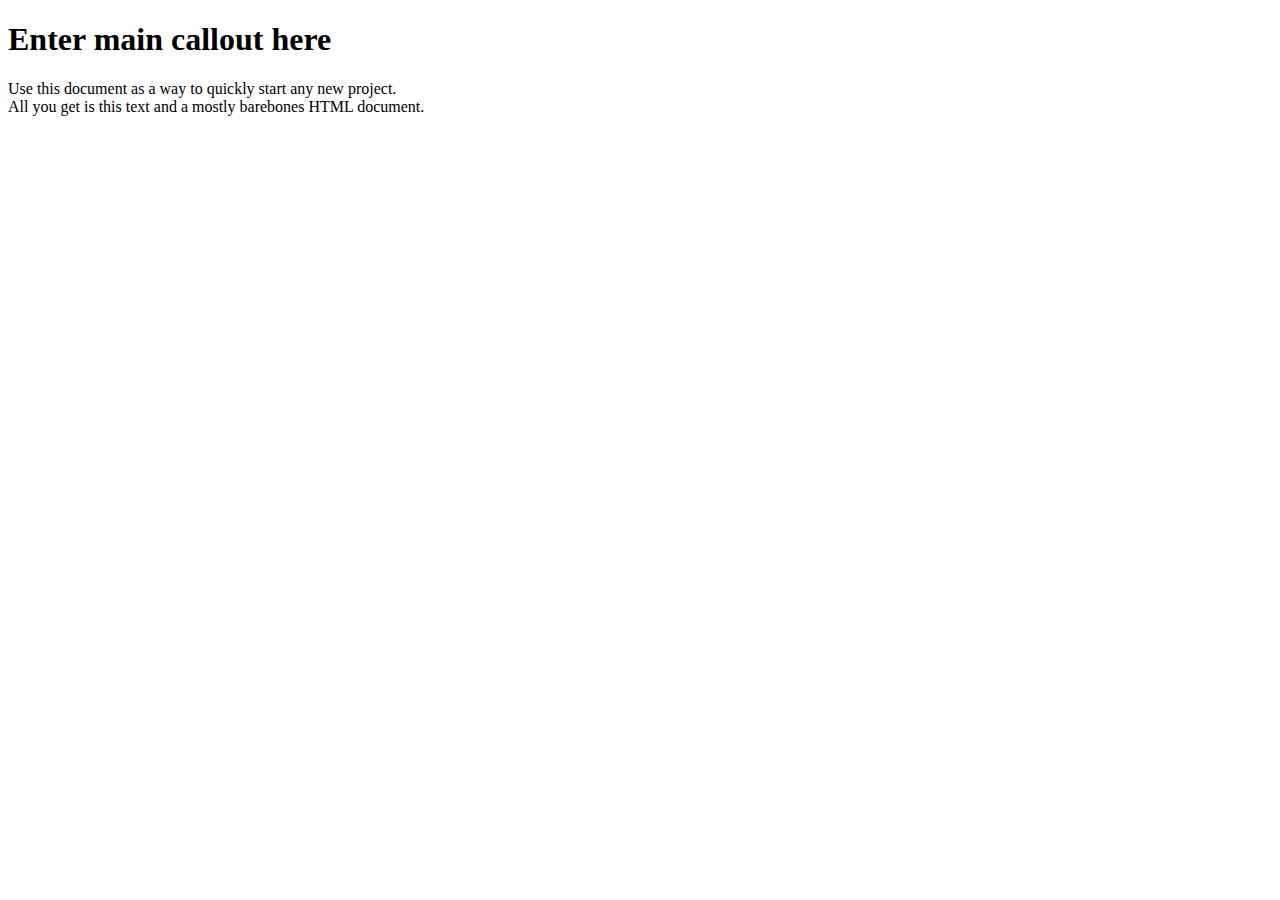
<file: src/main/resources/templates/index.html>
<!DOCTYPE html>
<html lang="en"  xmlns:th="http://www.thymeleaf.org">

<head th:replace=" common/header :: common-header" />
<body>

<div th:replace="common/navbar :: common-navbar" />

<div class="container">

    <div class="starter-template">
        <h1 th:text="#{index.main.callout}">Enter main callout here</h1>
        <p class="lead">Use this document as a way to quickly start any new project.<br /> All you get is this text and a
            mostly barebones HTML document.</p>
    </div>

</div><!-- /.container -->

<!-- Bootstrap core JavaScript
================================================== -->
<!-- Placed at the end of the document so the pages load faster -->
<div th:replace="common/header :: before-body-scripts" />

</body>
</html>
</file>
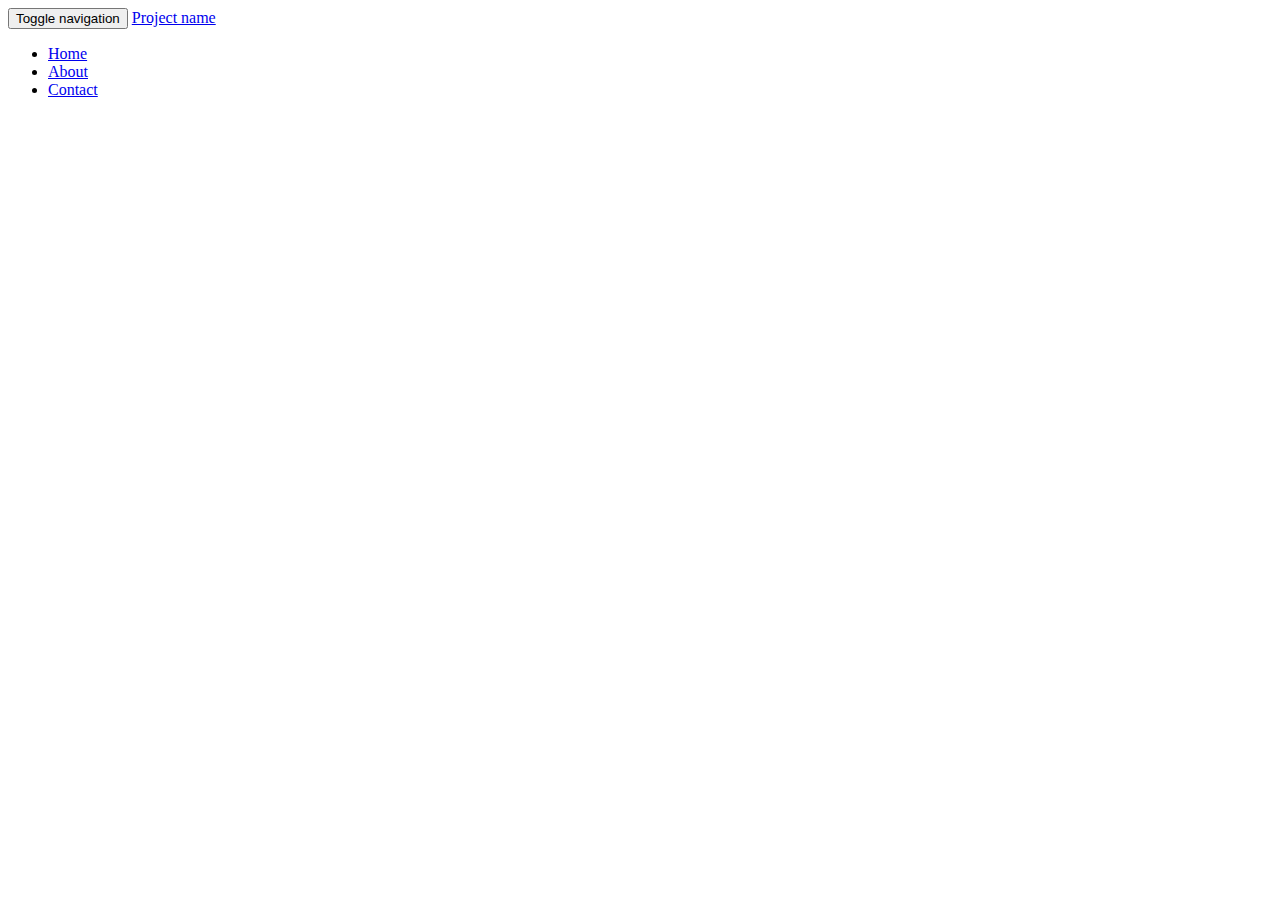
<file: src/main/resources/templates/common/navbar.html>
<!DOCTYPE html>
<html lang="en" xmlns:th="http://www.thymeleaf.org">

<body>
<div th:fragment="common-navbar" class="navbar navbar-inverse navbar-fixed-top" role="navigation">
    <div class="container">
        <div class="navbar-header">
            <button type="button" class="navbar-toggle collapsed" data-toggle="collapse" data-target=".navbar-collapse">
                <span class="sr-only">Toggle navigation</span>
                <span class="icon-bar"></span>
                <span class="icon-bar"></span>
                <span class="icon-bar"></span>
            </button>
            <a class="navbar-brand" href="#">Project name</a>
        </div>
        <div class="collapse navbar-collapse">
            <ul class="nav navbar-nav">
                <li class="active"><a href="#">Home</a></li>
                <li><a href="#about">About</a></li>
                <li><a href="#contact">Contact</a></li>
            </ul>
        </div><!--/.nav-collapse -->
    </div>
</div>
</body>
</html>
</file>
